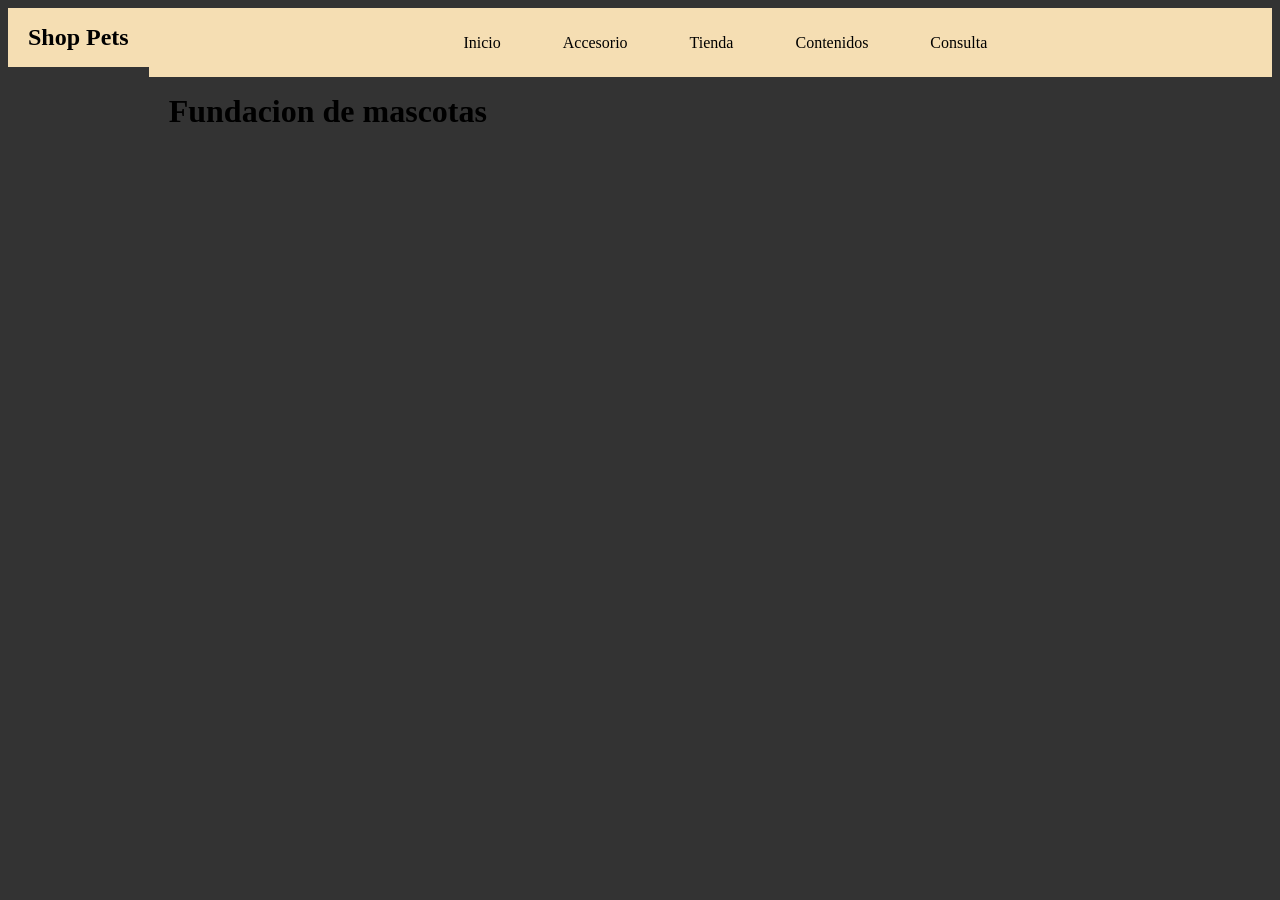
<file: M_HTML_CSS/index.html>
<!DOCTYPE html>
<html lang="en">
<head>
    <link rel="stylesheet" href="styles.css">
    <meta charset="UTF-8">
    <meta name="viewport" content="width=device-width, initial-scale=1.0">
    <title>Pets</title>
</head>

<body>
    <header>
    <article>
        <h1>Shop Pets</h1>
        <ul>
            <li><a href="#inicio">Inicio</a></li>
            <li><a href="#accesorio">Accesorio</a></li>
            <li><a href="mascotas.html">Tienda</a></li>
            <li><a href="#contenido">Contenidos</a></li>
            <li><a href="#consulta">Consulta</a></li>
        </ul>
    </article>
            <h1>Fundacion de mascotas</h1>
    </header>
  
</body>
</html>
</file>
<file: M_HTML_CSS/styles.css>
body {
    background-color: #333333;
}
article h1,ul{
    background-color: wheat ;
}
h1 {
    color: black ;
    background-color:  #333333;
    padding: 16px 20px;
    margin-top: 0;
    float: left;

}
a {
    color: #000000;
    font-size: 16px;
    border: 0px solid;
   
}
ul {
  list-style-type: none;
  margin: 0;
  padding: 0;
  overflow: hidden;
  display: flex;
  
  justify-content: center;
}

ul li {
  float: left;
  padding-left: 30px;
}

ul li a {
  display: block;
  color: black;
  text-align: center;
  padding: 25.5px 16px;
  text-decoration: none;
}

ul li a:hover {
  background-color: #555;
}
</file>
